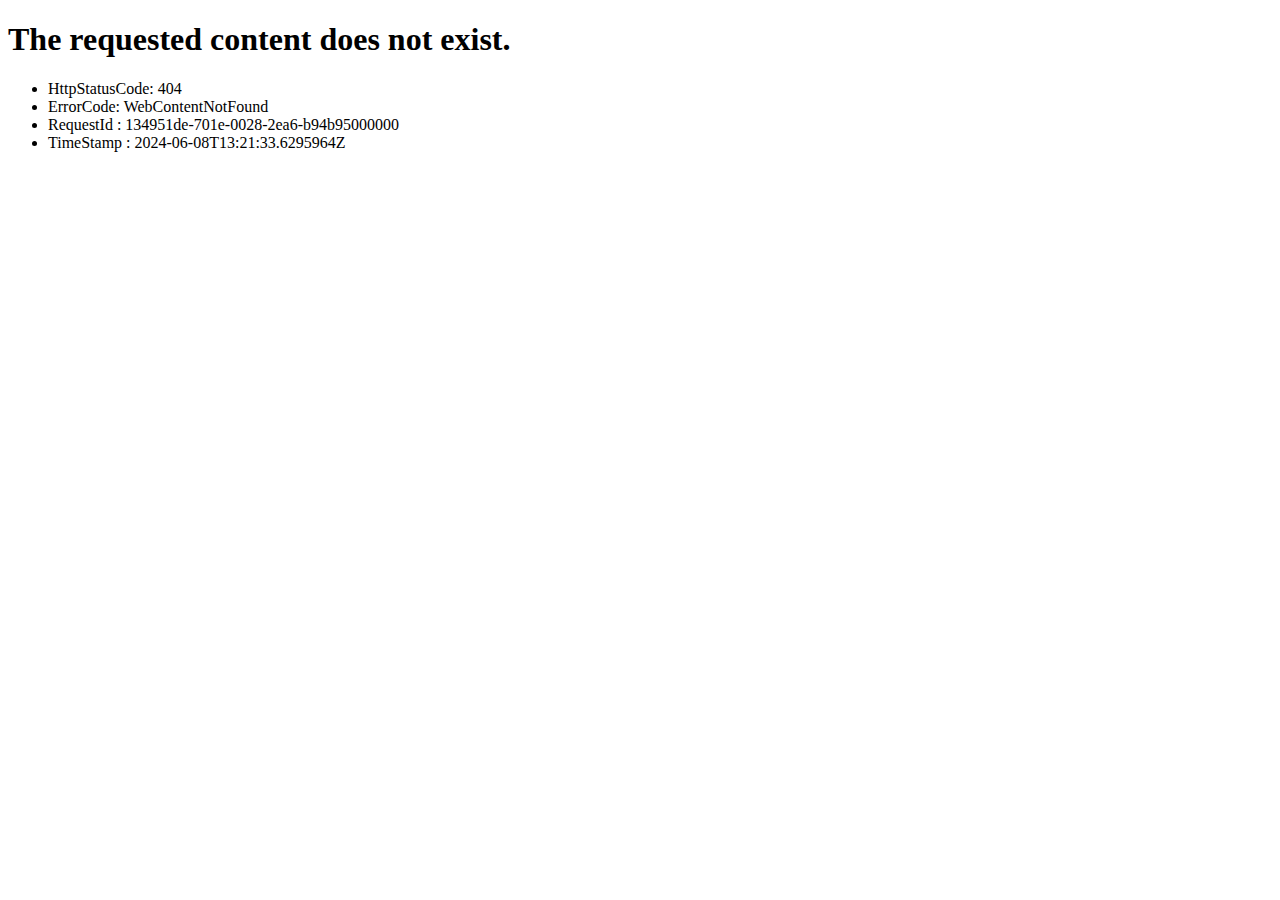
<file: get.html>
<!DOCTYPE html><html>
<!-- Mirrored from 6664612f00616edd653c5271--roaring-panda-9061a9.netlify.app/get by HTTrack Website Copier/3.x [XR&CO'2014], Mon, 11 Nov 2024 11:52:46 GMT -->
<!-- Added by HTTrack --><meta http-equiv="content-type" content="text/html;charset=UTF-8" /><!-- /Added by HTTrack -->
<head><title>WebContentNotFound</title></head><body><h1>The requested content does not exist.</h1><p><ul><li>HttpStatusCode: 404</li><li>ErrorCode: WebContentNotFound</li><li>RequestId : 134951de-701e-0028-2ea6-b94b95000000</li><li>TimeStamp : 2024-06-08T13:21:33.6295964Z</li></ul></p></body>
<!-- Mirrored from 6664612f00616edd653c5271--roaring-panda-9061a9.netlify.app/get by HTTrack Website Copier/3.x [XR&CO'2014], Mon, 11 Nov 2024 11:52:46 GMT -->
</html>
</file>
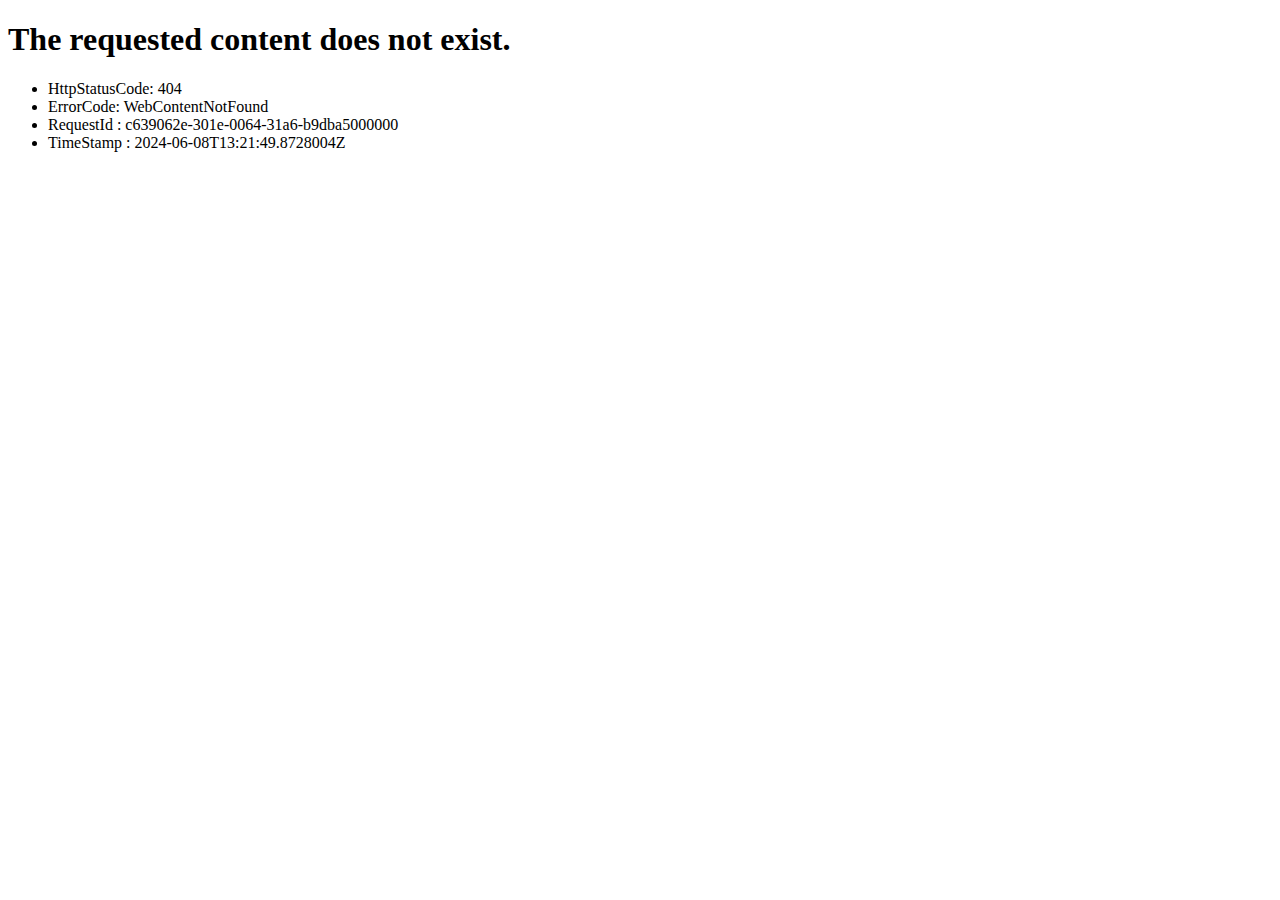
<file: css/fonts/glyphicons-halflings-regular-2.html>
<!DOCTYPE html><html>
<!-- Mirrored from 6664612f00616edd653c5271--roaring-panda-9061a9.netlify.app/css/fonts/glyphicons-halflings-regular-2.html by HTTrack Website Copier/3.x [XR&CO'2014], Mon, 11 Nov 2024 11:52:47 GMT -->
<!-- Added by HTTrack --><meta http-equiv="content-type" content="text/html;charset=UTF-8" /><!-- /Added by HTTrack -->
<head><title>WebContentNotFound</title></head><body><h1>The requested content does not exist.</h1><p><ul><li>HttpStatusCode: 404</li><li>ErrorCode: WebContentNotFound</li><li>RequestId : c639062e-301e-0064-31a6-b9dba5000000</li><li>TimeStamp : 2024-06-08T13:21:49.8728004Z</li></ul></p></body>
<!-- Mirrored from 6664612f00616edd653c5271--roaring-panda-9061a9.netlify.app/css/fonts/glyphicons-halflings-regular-2.html by HTTrack Website Copier/3.x [XR&CO'2014], Mon, 11 Nov 2024 11:52:47 GMT -->
</html>
</file>
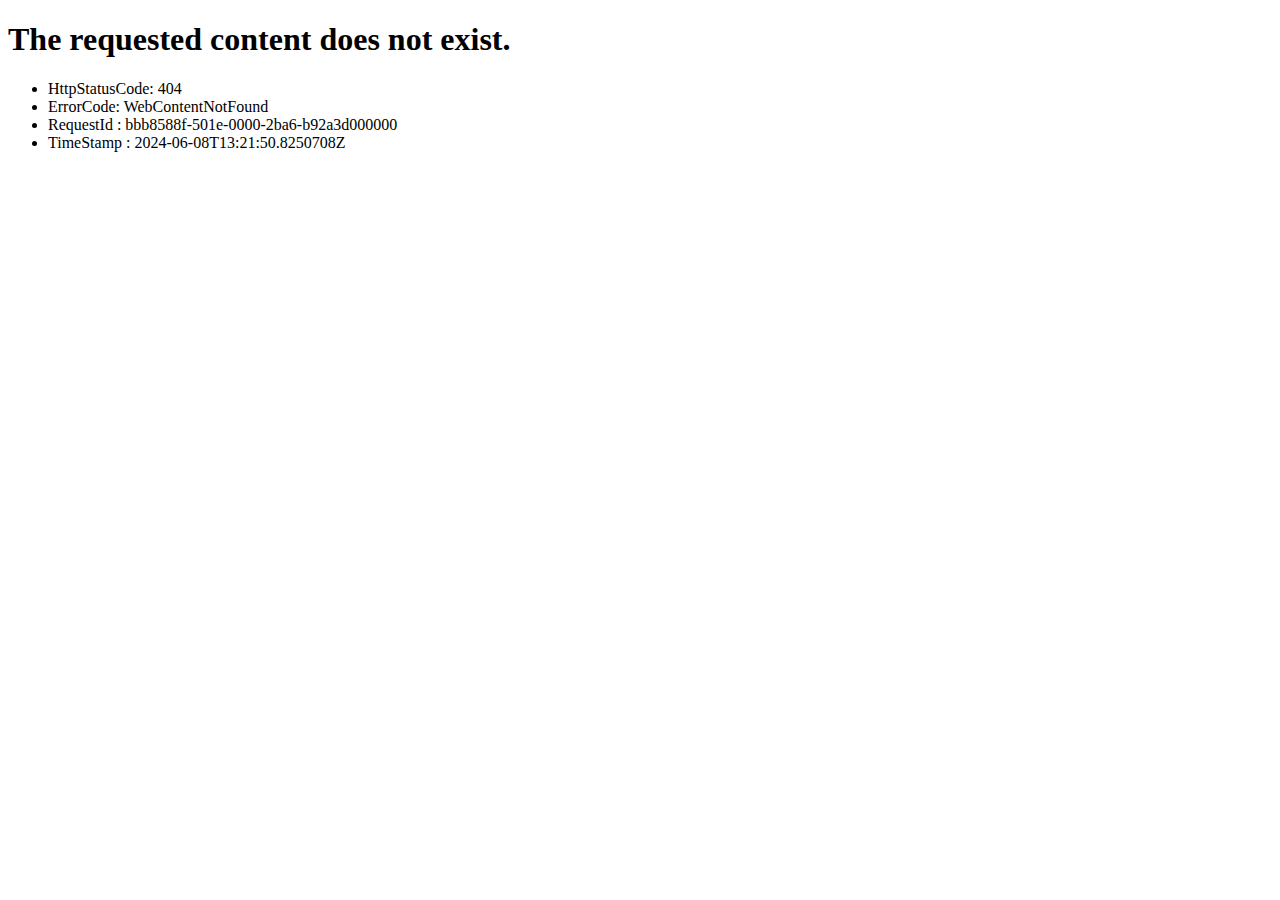
<file: css/fonts/glyphicons-halflings-regular-3.html>
<!DOCTYPE html><html>
<!-- Mirrored from 6664612f00616edd653c5271--roaring-panda-9061a9.netlify.app/css/fonts/glyphicons-halflings-regular-3.html by HTTrack Website Copier/3.x [XR&CO'2014], Mon, 11 Nov 2024 11:52:47 GMT -->
<!-- Added by HTTrack --><meta http-equiv="content-type" content="text/html;charset=UTF-8" /><!-- /Added by HTTrack -->
<head><title>WebContentNotFound</title></head><body><h1>The requested content does not exist.</h1><p><ul><li>HttpStatusCode: 404</li><li>ErrorCode: WebContentNotFound</li><li>RequestId : bbb8588f-501e-0000-2ba6-b92a3d000000</li><li>TimeStamp : 2024-06-08T13:21:50.8250708Z</li></ul></p></body>
<!-- Mirrored from 6664612f00616edd653c5271--roaring-panda-9061a9.netlify.app/css/fonts/glyphicons-halflings-regular-3.html by HTTrack Website Copier/3.x [XR&CO'2014], Mon, 11 Nov 2024 11:52:47 GMT -->
</html>
</file>
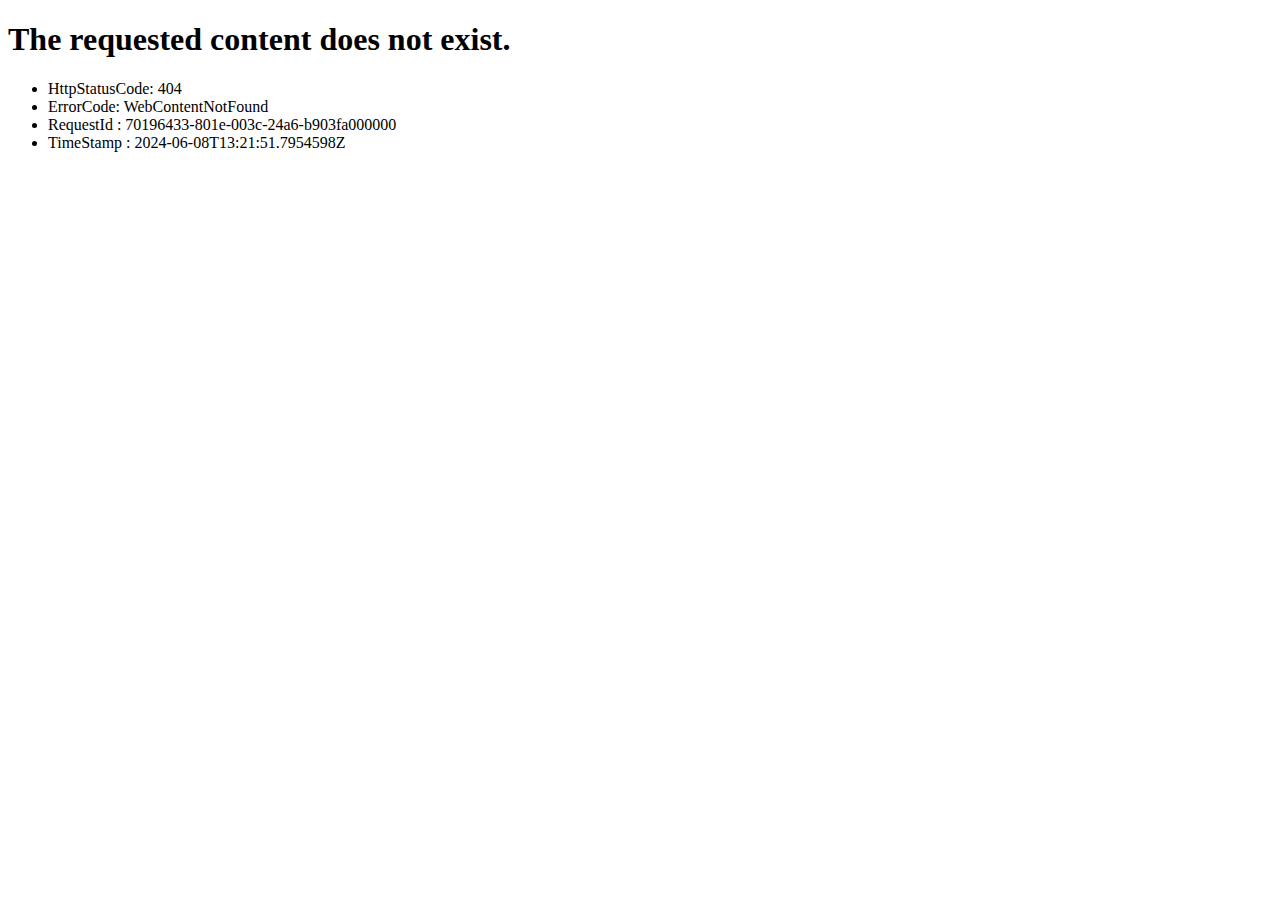
<file: css/fonts/glyphicons-halflings-regular-4.html>
<!DOCTYPE html><html>
<!-- Mirrored from 6664612f00616edd653c5271--roaring-panda-9061a9.netlify.app/css/fonts/glyphicons-halflings-regular-4.html by HTTrack Website Copier/3.x [XR&CO'2014], Mon, 11 Nov 2024 11:52:47 GMT -->
<!-- Added by HTTrack --><meta http-equiv="content-type" content="text/html;charset=UTF-8" /><!-- /Added by HTTrack -->
<head><title>WebContentNotFound</title></head><body><h1>The requested content does not exist.</h1><p><ul><li>HttpStatusCode: 404</li><li>ErrorCode: WebContentNotFound</li><li>RequestId : 70196433-801e-003c-24a6-b903fa000000</li><li>TimeStamp : 2024-06-08T13:21:51.7954598Z</li></ul></p></body>
<!-- Mirrored from 6664612f00616edd653c5271--roaring-panda-9061a9.netlify.app/css/fonts/glyphicons-halflings-regular-4.html by HTTrack Website Copier/3.x [XR&CO'2014], Mon, 11 Nov 2024 11:52:47 GMT -->
</html>
</file>
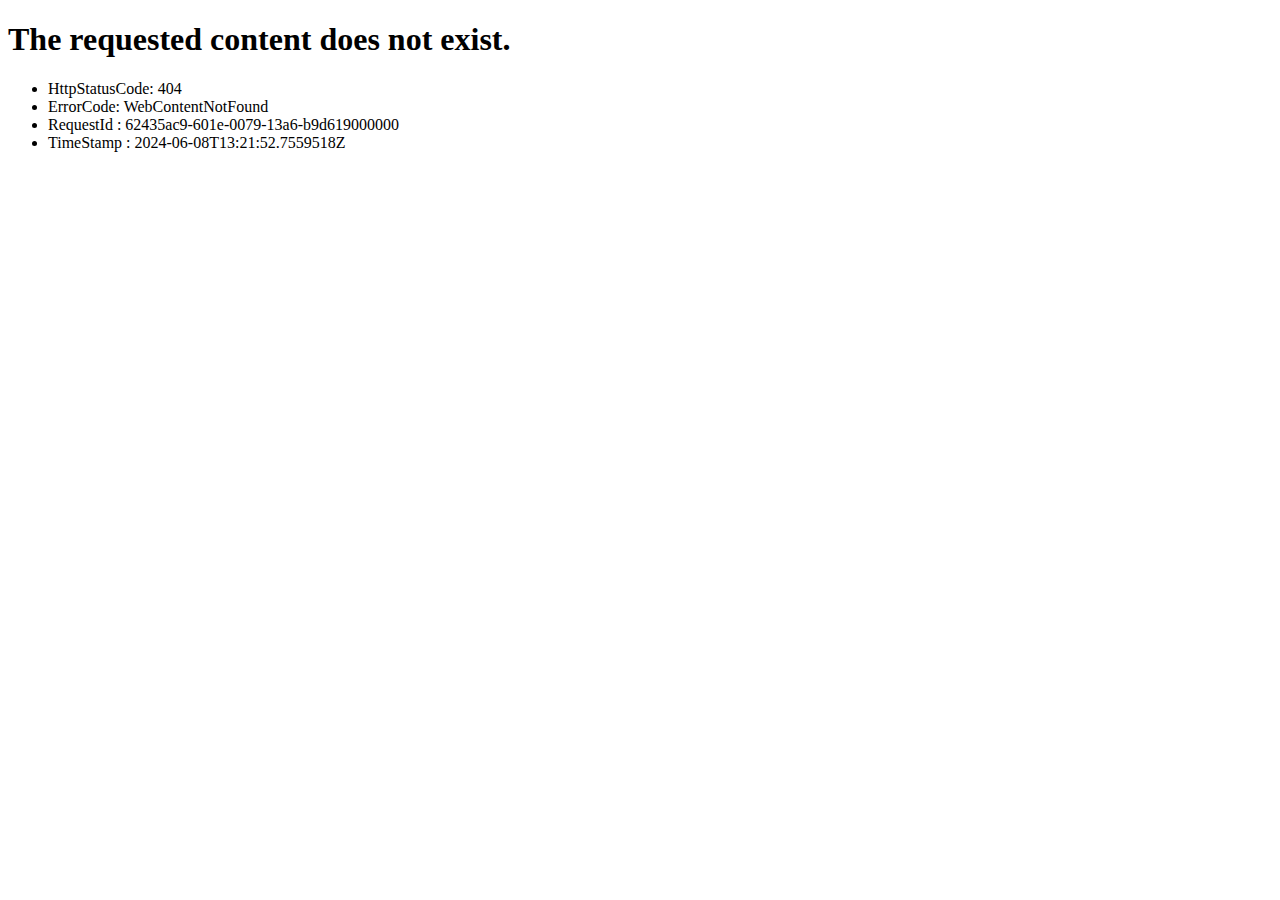
<file: css/fonts/glyphicons-halflings-regular-5.html>
<!DOCTYPE html><html>
<!-- Mirrored from 6664612f00616edd653c5271--roaring-panda-9061a9.netlify.app/css/fonts/glyphicons-halflings-regular-5.html by HTTrack Website Copier/3.x [XR&CO'2014], Mon, 11 Nov 2024 11:52:47 GMT -->
<!-- Added by HTTrack --><meta http-equiv="content-type" content="text/html;charset=UTF-8" /><!-- /Added by HTTrack -->
<head><title>WebContentNotFound</title></head><body><h1>The requested content does not exist.</h1><p><ul><li>HttpStatusCode: 404</li><li>ErrorCode: WebContentNotFound</li><li>RequestId : 62435ac9-601e-0079-13a6-b9d619000000</li><li>TimeStamp : 2024-06-08T13:21:52.7559518Z</li></ul></p></body>
<!-- Mirrored from 6664612f00616edd653c5271--roaring-panda-9061a9.netlify.app/css/fonts/glyphicons-halflings-regular-5.html by HTTrack Website Copier/3.x [XR&CO'2014], Mon, 11 Nov 2024 11:52:47 GMT -->
</html>
</file>
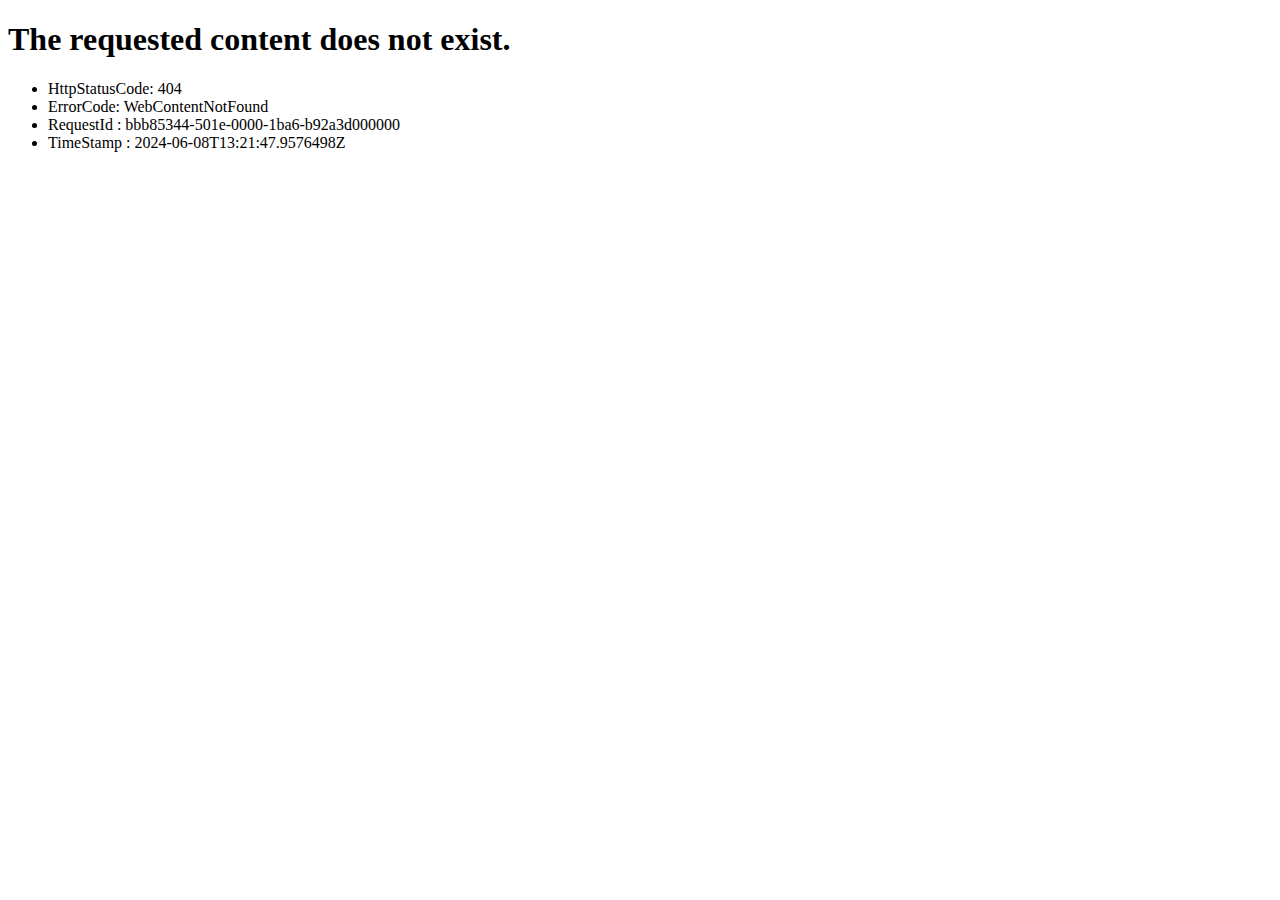
<file: css/fonts/glyphicons-halflings-regular.html>
<!DOCTYPE html><html>
<!-- Mirrored from 6664612f00616edd653c5271--roaring-panda-9061a9.netlify.app/css/fonts/glyphicons-halflings-regular.html by HTTrack Website Copier/3.x [XR&CO'2014], Mon, 11 Nov 2024 11:52:47 GMT -->
<!-- Added by HTTrack --><meta http-equiv="content-type" content="text/html;charset=UTF-8" /><!-- /Added by HTTrack -->
<head><title>WebContentNotFound</title></head><body><h1>The requested content does not exist.</h1><p><ul><li>HttpStatusCode: 404</li><li>ErrorCode: WebContentNotFound</li><li>RequestId : bbb85344-501e-0000-1ba6-b92a3d000000</li><li>TimeStamp : 2024-06-08T13:21:47.9576498Z</li></ul></p></body>
<!-- Mirrored from 6664612f00616edd653c5271--roaring-panda-9061a9.netlify.app/css/fonts/glyphicons-halflings-regular.html by HTTrack Website Copier/3.x [XR&CO'2014], Mon, 11 Nov 2024 11:52:47 GMT -->
</html>
</file>
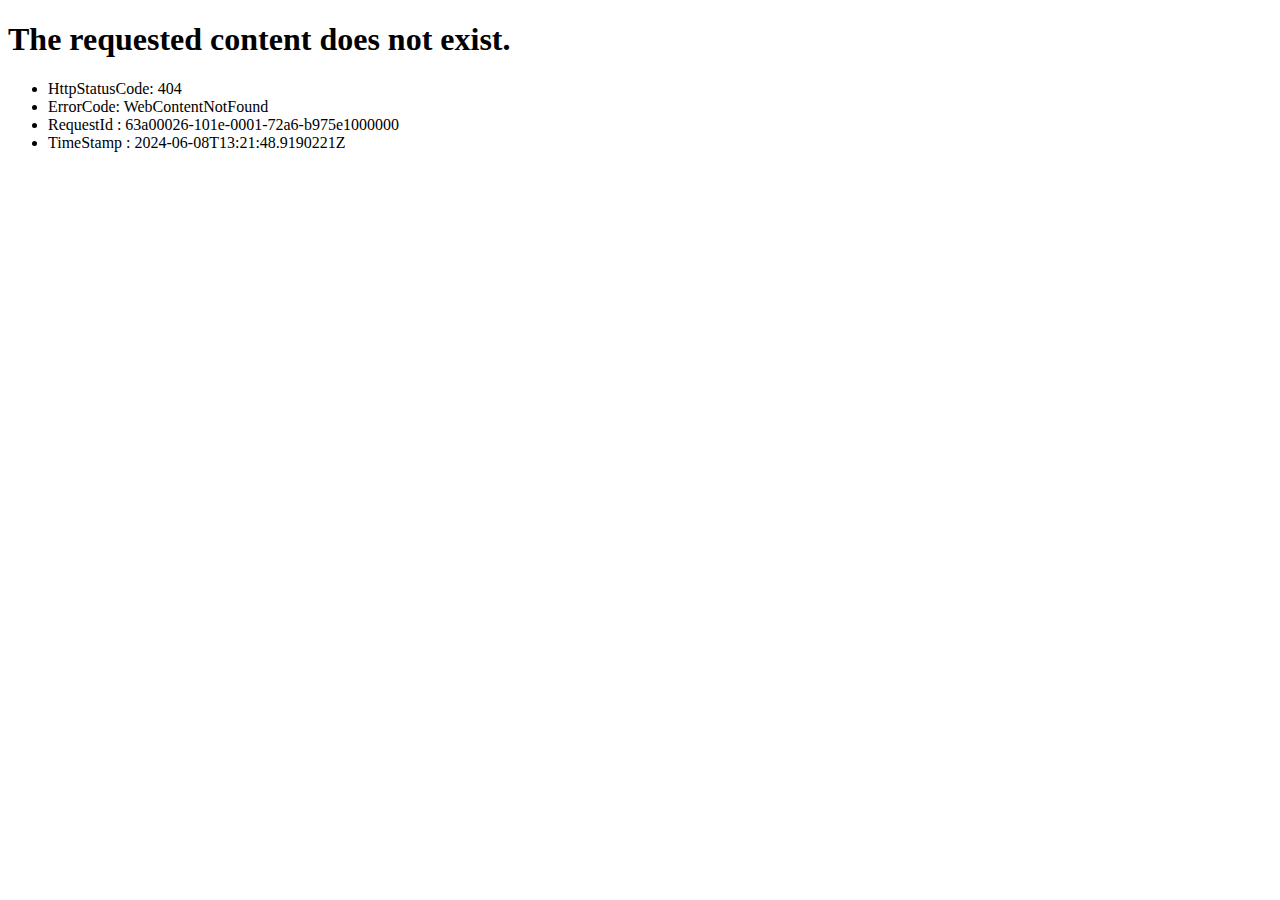
<file: css/fonts/glyphicons-halflings-regulard41dd41d.html>
<!DOCTYPE html><html>
<!-- Mirrored from 6664612f00616edd653c5271--roaring-panda-9061a9.netlify.app/css/fonts/glyphicons-halflings-regulard41d.html? by HTTrack Website Copier/3.x [XR&CO'2014], Mon, 11 Nov 2024 11:52:47 GMT -->
<!-- Added by HTTrack --><meta http-equiv="content-type" content="text/html;charset=UTF-8" /><!-- /Added by HTTrack -->
<head><title>WebContentNotFound</title></head><body><h1>The requested content does not exist.</h1><p><ul><li>HttpStatusCode: 404</li><li>ErrorCode: WebContentNotFound</li><li>RequestId : 63a00026-101e-0001-72a6-b975e1000000</li><li>TimeStamp : 2024-06-08T13:21:48.9190221Z</li></ul></p></body>
<!-- Mirrored from 6664612f00616edd653c5271--roaring-panda-9061a9.netlify.app/css/fonts/glyphicons-halflings-regulard41d.html? by HTTrack Website Copier/3.x [XR&CO'2014], Mon, 11 Nov 2024 11:52:47 GMT -->
</html>
</file>
